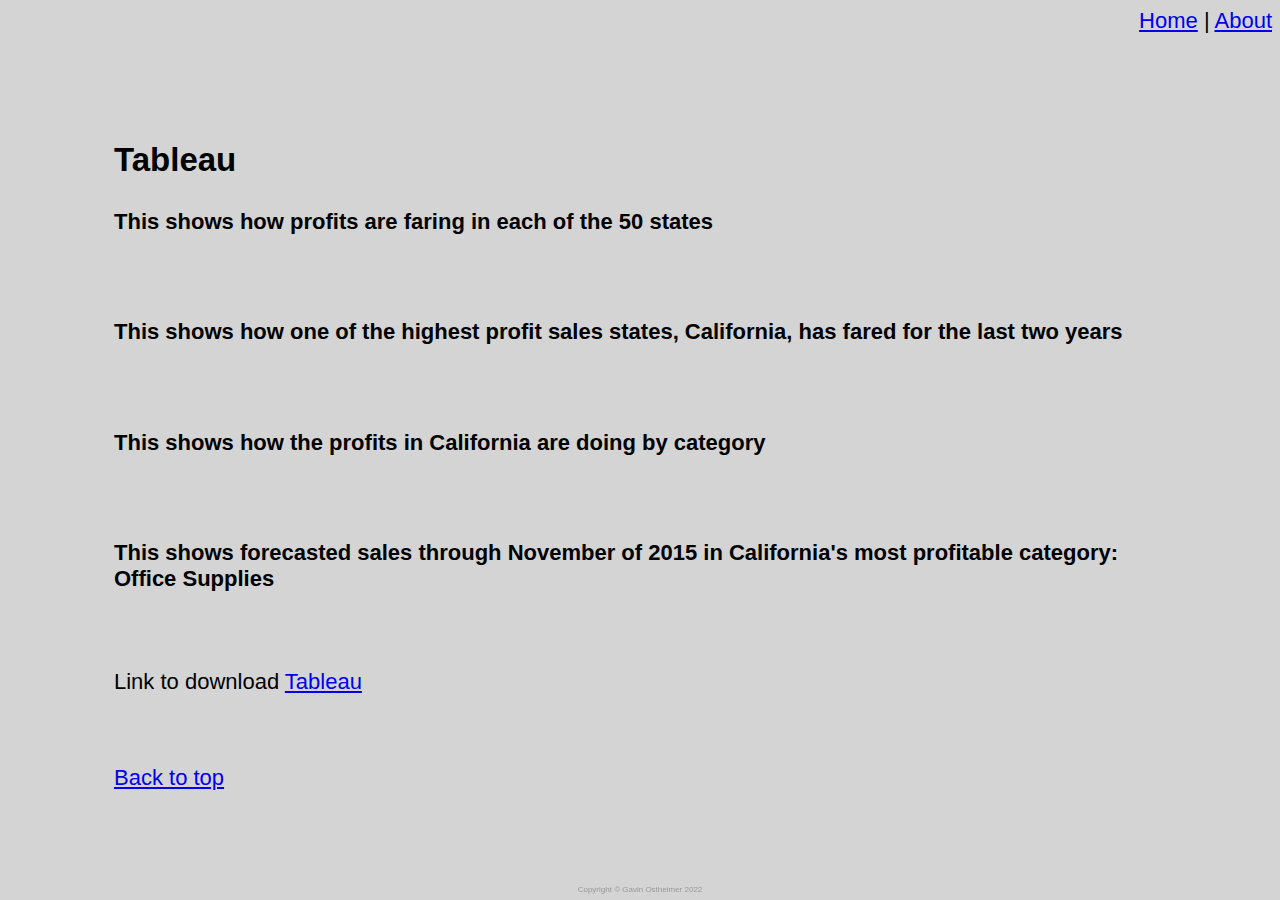
<file: html/tableau.html>
<!--Last Edited on 4/16/2022-->
<!DOCTYPE html>

<html>
    <head>
        <title>Tableau</title>
        <link href="../styles/layoutstyles.css" rel="stylesheet" type="text/css">
        <link href="../styles/styles2.css" rel="stylesheet" type="text/css">
    </head>
    <body>

        <span class="subheader">
        <a href="../index.html"id="top">Home</a> |
        <a href="about.html">About</a> 
    </span>


    <div class="common mainbody">
        <h2>Tableau</h2>
        <div class='tableauPlaceholder' id='viz1649973932976' style='position: relative'><noscript><a href='#'><img alt='Sheet 1 ' src='https:&#47;&#47;public.tableau.com&#47;static&#47;images&#47;Fi&#47;FinalTableau1NEW&#47;Sheet1&#47;1_rss.png' style='border: none' /></a></noscript><object class='tableauViz'  style='display:none;'><param name='host_url' value='https%3A%2F%2Fpublic.tableau.com%2F' /> <param name='embed_code_version' value='3' /> <param name='site_root' value='' /><param name='name' value='FinalTableau1NEW&#47;Sheet1' /><param name='tabs' value='no' /><param name='toolbar' value='yes' /><param name='static_image' value='https:&#47;&#47;public.tableau.com&#47;static&#47;images&#47;Fi&#47;FinalTableau1NEW&#47;Sheet1&#47;1.png' /> <param name='animate_transition' value='yes' /><param name='display_static_image' value='yes' /><param name='display_spinner' value='yes' /><param name='display_overlay' value='yes' /><param name='display_count' value='yes' /><param name='language' value='en-US' /><param name='filter' value='publish=yes' /></object></div>                <script type='text/javascript'>                    var divElement = document.getElementById('viz1649973932976');                    var vizElement = divElement.getElementsByTagName('object')[0];                    vizElement.style.width='100%';vizElement.style.height=(divElement.offsetWidth*0.75)+'px';                    var scriptElement = document.createElement('script');                    scriptElement.src = 'https://public.tableau.com/javascripts/api/viz_v1.js';                    vizElement.parentNode.insertBefore(scriptElement, vizElement);                </script>
        <h4>This shows how profits are faring in each of the 50 states</h4> <br>
        <div class='tableauPlaceholder' id='viz1649973992803' style='position: relative'><noscript><a href='#'><img alt='Sheet 2 ' src='https:&#47;&#47;public.tableau.com&#47;static&#47;images&#47;Fi&#47;FinalTableau2NEW&#47;Sheet2&#47;1_rss.png' style='border: none' /></a></noscript><object class='tableauViz'  style='display:none;'><param name='host_url' value='https%3A%2F%2Fpublic.tableau.com%2F' /> <param name='embed_code_version' value='3' /> <param name='site_root' value='' /><param name='name' value='FinalTableau2NEW&#47;Sheet2' /><param name='tabs' value='no' /><param name='toolbar' value='yes' /><param name='static_image' value='https:&#47;&#47;public.tableau.com&#47;static&#47;images&#47;Fi&#47;FinalTableau2NEW&#47;Sheet2&#47;1.png' /> <param name='animate_transition' value='yes' /><param name='display_static_image' value='yes' /><param name='display_spinner' value='yes' /><param name='display_overlay' value='yes' /><param name='display_count' value='yes' /><param name='language' value='en-US' /><param name='filter' value='publish=yes' /></object></div>                <script type='text/javascript'>                    var divElement = document.getElementById('viz1649973992803');                    var vizElement = divElement.getElementsByTagName('object')[0];                    vizElement.style.width='100%';vizElement.style.height=(divElement.offsetWidth*0.75)+'px';                    var scriptElement = document.createElement('script');                    scriptElement.src = 'https://public.tableau.com/javascripts/api/viz_v1.js';                    vizElement.parentNode.insertBefore(scriptElement, vizElement);                </script>
        <h4>This shows how one of the highest profit sales states, California, has fared for the last two years</h4> <br>
        <div class='tableauPlaceholder' id='viz1649974039970' style='position: relative'><noscript><a href='#'><img alt='Sheet 3 ' src='https:&#47;&#47;public.tableau.com&#47;static&#47;images&#47;Fi&#47;FinalTableau3NEW&#47;Sheet3&#47;1_rss.png' style='border: none' /></a></noscript><object class='tableauViz'  style='display:none;'><param name='host_url' value='https%3A%2F%2Fpublic.tableau.com%2F' /> <param name='embed_code_version' value='3' /> <param name='site_root' value='' /><param name='name' value='FinalTableau3NEW&#47;Sheet3' /><param name='tabs' value='no' /><param name='toolbar' value='yes' /><param name='static_image' value='https:&#47;&#47;public.tableau.com&#47;static&#47;images&#47;Fi&#47;FinalTableau3NEW&#47;Sheet3&#47;1.png' /> <param name='animate_transition' value='yes' /><param name='display_static_image' value='yes' /><param name='display_spinner' value='yes' /><param name='display_overlay' value='yes' /><param name='display_count' value='yes' /><param name='language' value='en-US' /><param name='filter' value='publish=yes' /></object></div>                <script type='text/javascript'>                    var divElement = document.getElementById('viz1649974039970');                    var vizElement = divElement.getElementsByTagName('object')[0];                    vizElement.style.width='100%';vizElement.style.height=(divElement.offsetWidth*0.75)+'px';                    var scriptElement = document.createElement('script');                    scriptElement.src = 'https://public.tableau.com/javascripts/api/viz_v1.js';                    vizElement.parentNode.insertBefore(scriptElement, vizElement);                </script>
        <h4>This shows how the profits in California are doing by category</h4> <br>
        <div class='tableauPlaceholder' id='viz1649974326284' style='position: relative'><noscript><a href='#'><img alt='Sheet 4 ' src='https:&#47;&#47;public.tableau.com&#47;static&#47;images&#47;Fi&#47;FinalTableau4NEWEST&#47;Sheet4&#47;1_rss.png' style='border: none' /></a></noscript><object class='tableauViz'  style='display:none;'><param name='host_url' value='https%3A%2F%2Fpublic.tableau.com%2F' /> <param name='embed_code_version' value='3' /> <param name='site_root' value='' /><param name='name' value='FinalTableau4NEWEST&#47;Sheet4' /><param name='tabs' value='no' /><param name='toolbar' value='yes' /><param name='static_image' value='https:&#47;&#47;public.tableau.com&#47;static&#47;images&#47;Fi&#47;FinalTableau4NEWEST&#47;Sheet4&#47;1.png' /> <param name='animate_transition' value='yes' /><param name='display_static_image' value='yes' /><param name='display_spinner' value='yes' /><param name='display_overlay' value='yes' /><param name='display_count' value='yes' /><param name='language' value='en-US' /><param name='filter' value='publish=yes' /></object></div>                <script type='text/javascript'>                    var divElement = document.getElementById('viz1649974326284');                    var vizElement = divElement.getElementsByTagName('object')[0];                    vizElement.style.width='100%';vizElement.style.height=(divElement.offsetWidth*0.75)+'px';                    var scriptElement = document.createElement('script');                    scriptElement.src = 'https://public.tableau.com/javascripts/api/viz_v1.js';                    vizElement.parentNode.insertBefore(scriptElement, vizElement);                </script>
        <h4>This shows forecasted sales through November of 2015 in California's most profitable category: Office Supplies</h4>
        <p>&nbsp; &nbsp; &nbsp; &nbsp; &nbsp;</p>
        Link to download <a href="https://www.tableau.com/trial/download-tableau?utm_campaign_id=2017049&utm_campaign=Prospecting-CORE-ALL-ALL-ALL-ALL&utm_medium=Paid+Search&utm_source=Google+Search&utm_language=EN&utm_country=USCA&kw=download%20tableau&adgroup=CTX-Brand-Download-E&adused=RESP&matchtype=e&placement=&d=7013y000000vYhH&gclid=Cj0KCQjw0umSBhDrARIsAH7FCodvrlukGD8DB0fF8jG7V4H4i9D9W84W6K0tahMFwt_rG1qSNmEYs5IaAnv_EALw_wcB&gclsrc=aw.ds" target="_blank" title="Tableau Download Link">Tableau</a>
        <p>&nbsp; &nbsp; &nbsp; &nbsp; &nbsp;</p>
        <a href="#top">Back to top</a>
    </div>




        <div class="common footer">
            Copyright &copy; Gavin Ostheimer 2022
          </div>
    </body>
</html>
</file>
<file: styles/layoutstyles.css>
body {
    background-color: #ffffff;
    font-family: Verdana, Geneva, Tahoma, sans-serif;
}

.common {
    /*background-color: #CCCCCC;
    border: solid 2px white;*/
    position: absolute;
}


.header {
    top: 5px;
    left: 5px;
    right: 5px;
    height: 100px;
    z-index: 2;
    border-bottom: solid 1px #555555;
}

.leftmenu {
    top: 114px;
    left: 5px;
    width: 100px;
    bottom: 64px;
    z-index: 1;
    padding-top: 40px;
    border-right: solid 1px #555555;
}

.mainbody {
    top: 114px;
    bottom: 64px;
    left: 114px;
    right: 114px;
    padding-right: 5px;
}

.rightmenu {
    top: 114px;
    bottom: 64px;
    right: 5px;
    width: 100px;
    border-left: solid 1px #555555;
    padding-left: 5px;
}

.footer{
    bottom: 5px;
    height: 10px;
    left: 5px;
    right: 5px;
    font-size: 8px;
    color: #999999;
    text-align: center;
    position: fixed;
}


.subheader {
    float: right;
}
</file>
<file: styles/styles2.css>
body {
    font-family: Arial, Helvetica, sans-serif;
    font-size: 22px;
}

h4{
  color: black;
}

body {
    background-color: rgb(212, 212, 212);
}

head {
    background-color: rgb(212, 212, 212);
}
</file>
